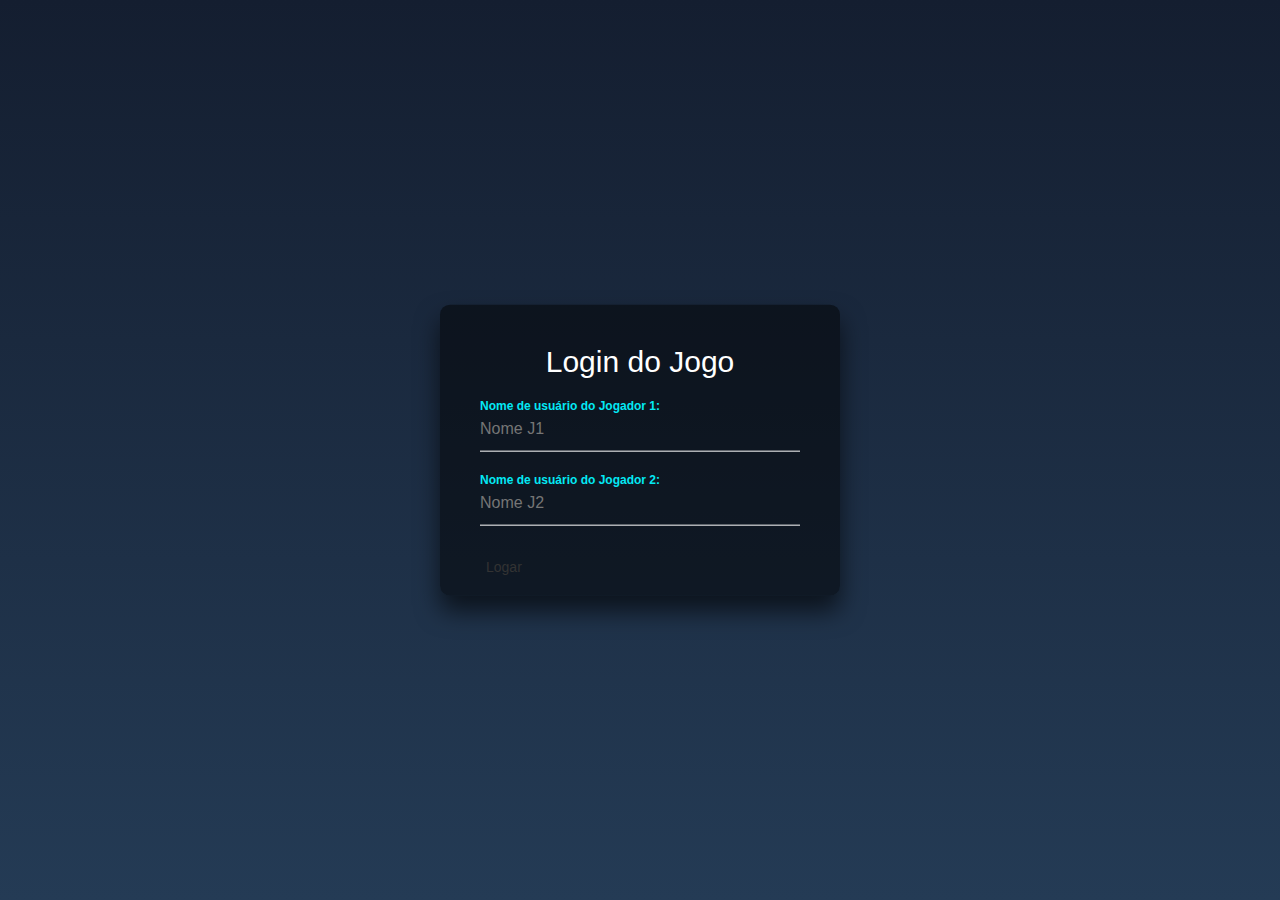
<file: index.html>
<!DOCTYPE html>
<html lang="en">
<head>
    <meta charset="UTF-8">
    <meta http-equiv="X-UA-Compatible" content="IE=edge">
    <meta name="viewport" content="width=device-width, initial-scale=1.0">
    <!DOCTYPE html>
<html>
<head>
	<title>Jogo: Quiz de Matemática!</title>

<meta name="viewport" content="width=device-width, initial-scale=1">
<link rel="stylesheet" href="https://maxcdn.bootstrapcdn.com/bootstrap/3.4.0/css/bootstrap.min.css">
<script src="https://ajax.googleapis.com/ajax/libs/jquery/3.4.1/jquery.min.js"></script>
<script src="https://maxcdn.bootstrapcdn.com/bootstrap/3.4.0/js/bootstrap.min.js"></script>

    <link rel="stylesheet" type ="text/css" href="style.css">

    <script src="game_login.js"></script>
</head>
<body>
<div class="login-box">
   <h2>Login do Jogo</h2>
    <div class="user-box">
      <input type="text" id="player1NameInput" placeholder="Nome J1" >
      <label>Nome de usuário do Jogador 1:</label>
    </div>
    <div class="user-box">
      <input type="text" id="player2NameInput" placeholder="Nome J2" >
      <label>Nome de usuário do Jogador 2:</label>
    </div>
      <button onclick ="addUser()"> Logar
      </button>
    </div>
</body>
</html>
</file>
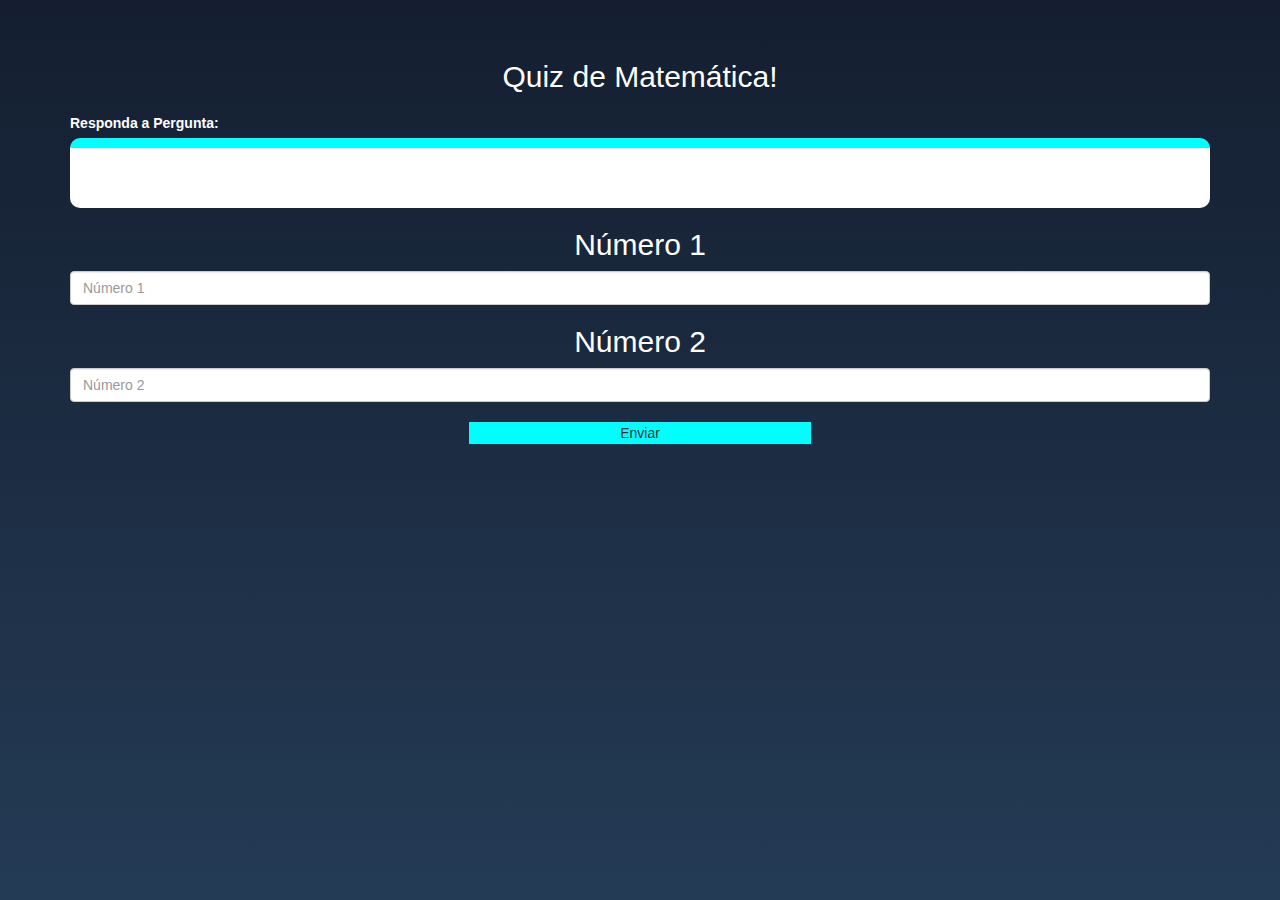
<file: game_page.html>
<!DOCTYPE html>
<html lang="en">
<head>
    <meta charset="UTF-8">
    <meta http-equiv="X-UA-Compatible" content="IE=edge">
    <meta name="viewport" content="width=device-width, initial-scale=1.0">
    <title>Jogo: Quiz de Matemática!</title>

    
<meta name="viewport" content="width=device-width, initial-scale=1">
<link rel="stylesheet" href="https://maxcdn.bootstrapcdn.com/bootstrap/3.4.0/css/bootstrap.min.css">
<script src="https://ajax.googleapis.com/ajax/libs/jquery/3.4.1/jquery.min.js"></script>
<script src="https://maxcdn.bootstrapcdn.com/bootstrap/3.4.0/js/bootstrap.min.js"></script>

<link rel="stylesheet" type ="text/css" href="style.css">
<script src="game_page.js"></script>

</head>
<body>

    <h4 id="player1_name"></h4> <span id="player1_score"></span>
    <br>
    <h4 id="player2_name"></h4> <span id="player2_score"></span>

    <div class="container">
        <center>
            <h2 style="color: white;">Quiz de Matemática!</h2>
        </center>
        <h3 id="playerQuestion"></h3>
		<h3 id="playerAnswer"></h3>

	

   
		<label>Responda a Pergunta:</label>

        <div id="output">
		
       <br><br>
    </div>
   
    <center>
       <h2>Número 1</h2> 
        <input type="number" id="number1" class="form-control" placeholder="Número 1">

        <h2>Número 2</h2> 
        <input type="number" id="number2" class="form-control" placeholder="Número 2">
        <br>
        <button onclick="send()"  style="width: 30%;">Enviar</button>

    </center>


        <style>
            label{
                color: white;
            }

            #output{
                background:white;
                border-radius: 10px;
                border-top: 10px solid cyan;
                padding: 10px;
                float: none;
                text-align: center;
            }

            button{
                background-color: cyan;
            }

            h2{
                color: white;
            }

        
        </style>

    </div>
</body>
</html>
</file>
<file: style.css>
html {
  height: 100%;
}
body {
  margin:0;
  padding:0;
  font-family: sans-serif;
  background: linear-gradient(#141e30, #243b55);
}

.login-box {
  position: absolute;
  top: 50%;
  left: 50%;
  width: 400px;
  padding: 40px;
  transform: translate(-50%, -50%);
  background: rgba(0,0,0,.5);
  box-sizing: border-box;
  box-shadow: 0 15px 25px rgba(0,0,0,.6);
  border-radius: 10px;
}

.login-box h2 {
  margin: 0 0 30px;
  padding: 0;
  color: #fff;
  text-align: center;
}

.login-box .user-box {
  position: relative;
}

.login-box .user-box input {
  width: 100%;
  padding: 10px 0;
  font-size: 16px;
  color: #fff;
  margin-bottom: 30px;
  border: none;
  border-bottom: 1px solid #fff;
  outline: none;
  background: transparent;
}
.login-box .user-box label {
  position: absolute;
  top:0;
  left: 0;
  padding: 10px 0;
  font-size: 16px;
  color: #fff;
  pointer-events: none;
  transition: .5s;
}

.login-box .user-box input:focus ~ label,
.login-box .user-box input:valid ~ label {
  top: -20px;
  left: 0;
  color: #03e9f4;
  font-size: 12px;
}

.login-box form button {
  position: relative;
  display: inline-block;
  padding: 10px 20px;
  color: #03e9f4;
  font-size: 16px;
  text-decoration: none;
  text-transform: uppercase;
  overflow: hidden;
  transition: .5s;
  margin-top: 40px;
  letter-spacing: 4px
}

.login-box button:hover {
  background: #03e9f4;
  color: #fff;
  border-radius: 5px;
  box-shadow: 0 0 5px #03e9f4,
              0 0 25px #03e9f4,
              0 0 50px #03e9f4,
              0 0 100px #03e9f4;
}

.login-box button  {
  position: absolute;
  display: block;
}

.login-box button:nth-child(1) {
  top: 0;
  left: -100%;
  width: 100%;
  height: 2px;
  background: linear-gradient(90deg, transparent, #03e9f4);
  animation: btn-anim1 1s linear infinite;
}

@keyframes btn-anim1 {
  0% {
    left: -100%;
  }
  50%,100% {
    left: 100%;
  }
}

.login-box button :nth-child(2) {
  top: -100%;
  right: 0;
  width: 2px;
  height: 100%;
  background: linear-gradient(180deg, transparent, #03e9f4);
  animation: btn-anim2 1s linear infinite;
  animation-delay: .25s
}

@keyframes btn-anim2 {
  0% {
    top: -100%;
  }
  50%,100% {
    top: 100%;
  }
}

.login-box button :nth-child(3) {
  bottom: 0;
  right: -100%;
  width: 100%;
  height: 2px;
  background: linear-gradient(270deg, transparent, #03e9f4);
  animation: btn-anim3 1s linear infinite;
  animation-delay: .5s
}

@keyframes btn-anim3 {
  0% {
    right: -100%;
  }
  50%,100% {
    right: 100%;
  }
}

.login-box button :nth-child(4) {
  bottom: -100%;
  left: 0;
  width: 2px;
  height: 100%;
  background: linear-gradient(360deg, transparent, #03e9f4);
  animation: btn-anim4 1s linear infinite;
  animation-delay: .75s
}

@keyframes btn-anim4 {
  0% {
    bottom: -100%;
  }
  50%,100% {
    bottom: 100%;
  }
}

button{
  background: none;
  border-style: none;

}
</file>
